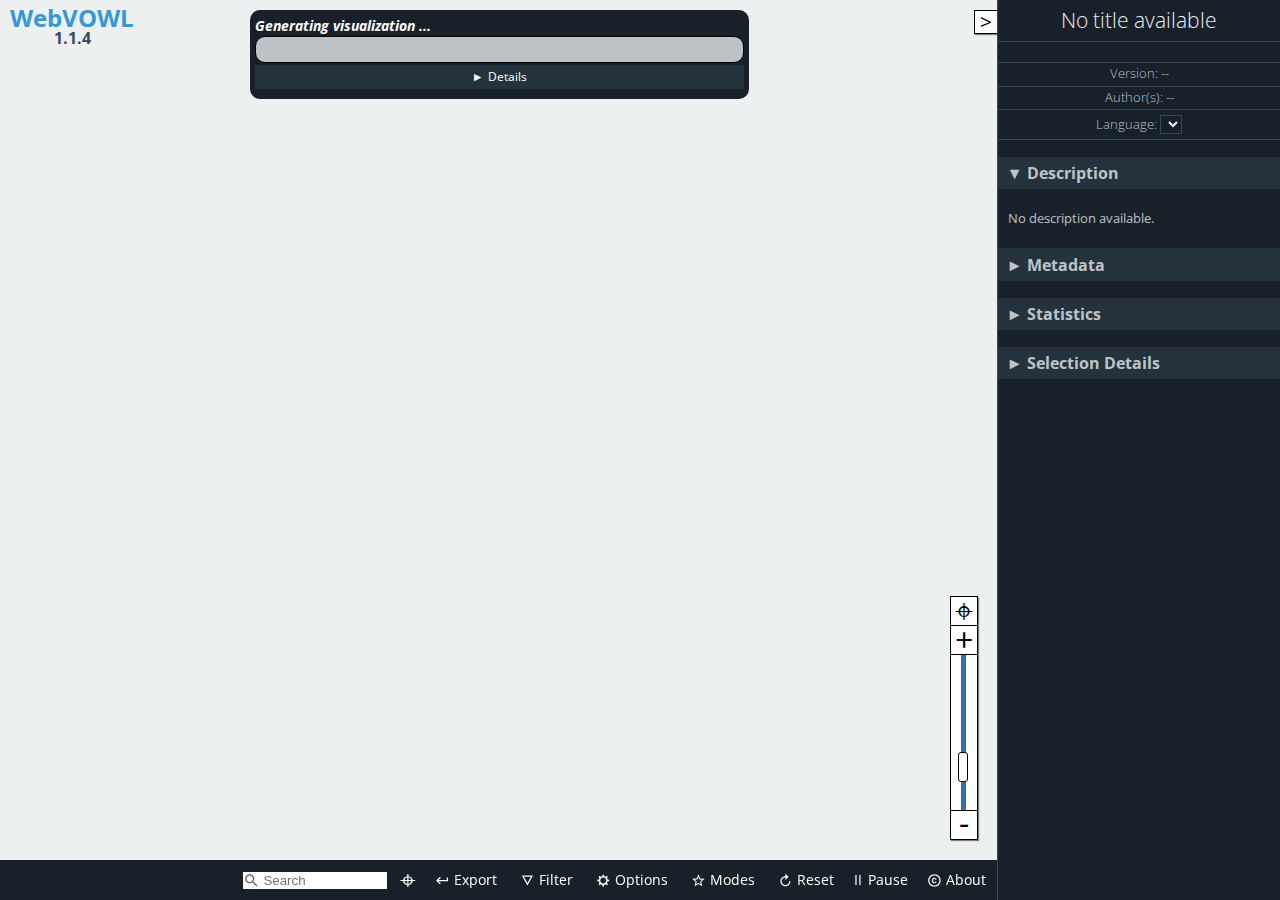
<file: IECAWidoco/webvowl/index.html>
<!DOCTYPE html>
<html lang="en-us">

<head>
    <meta charset="utf-8" />
    <meta name="author" content="Vincent Link, Steffen Lohmann, Eduard Marbach, Stefan Negru, Vitalis Wiens" />
    <meta name="keywords" content="webvowl, vowl, visual notation, web ontology language, owl, rdf, ontology visualization, ontologies, semantic web" />
    <meta name="description" content="WebVOWL - Web-based Visualization of Ontologies" />
    <meta name="robots" content="noindex,nofollow" />
    <meta name="viewport" content="width=device-width, initial-scale=1.0, maximum-scale=1.0, user-scalable=no, ">
    <meta name="apple-mobile-web-app-capable" content="yes">
    <link rel="stylesheet" type="text/css" href="css/webvowl.css" />
    <link rel="stylesheet" type="text/css" href="css/webvowl.app.css" />
    <link rel="icon" href="favicon.ico" type="image/x-icon" />
    <title>WebVOWL</title>
</head>

<body>
    <main>
        <section id="canvasArea">
            <div id="browserCheck" class="hidden">
                WebVOWL does not work properly in Internet Explorer and Microsoft Edge.
                Please use another browser, such as
                <a href="http://www.mozilla.org/firefox/">Mozilla Firefox</a>
                or
                <a href="https://www.google.com/chrome/">Google Chrome</a>,
                to run WebVOWL.
                <label id="killWarning">Hide warning</label>
            </div>

            <div id="logo" class="noselect">
                <h2>WebVOWL
                    <br> <span>1.1.4</span>
                </h2>
            </div>


            <div id="loading-info" class="hidden">
                <div id="loading-progress" style="border-radius: 10px;">
                    <div class="hidden">Loading ontology... </div>
                    <div id="layoutLoadingProgressBarContainer" style="padding-bottom: 0;	white-space: nowrap;	overflow: hidden;	text-overflow: ellipsis;">
                        <h4 id="currentLoadingStep" style="margin: 0;font-style: italic; padding-bottom:0 ;	white-space: nowrap;	overflow: hidden;	text-overflow: ellipsis;">Layout optimization</h4>
                        <div id="progressBarContext">
                            <div id="progressBarValue" class="busyProgressBar"></div>
                        </div>
                    </div>
                    <div id="loadingInfo_msgBox" style="padding-bottom: 0;padding-top:0">
                        <div id="show-loadingInfo-button" class="accordion-trigger noselect">Details </div>
                        <div id="loadingInfo-container">
                            <ul id="bulletPoint_container"></ul>
                        </div>
                    </div>
                    <div>
                        <span id="loadingIndicator_closeButton" class="">Close Warning</span>
                    </div>
                </div>
            </div>
            <div id="additionalInformationContainer">
                <div id="reloadCachedOntology" class="hidden" title="">

                    <svg viewBox="38 -12.5 18 18" class="reloadCachedOntologyIcon btn_shadowed" id="reloadSvgIcon">
                        <g>
                            <text id="svgStringText" dx="5px" dy="-1px" style="font-size:9px;">Reload ontology</text>
                            <path style="fill : #444; stroke-width:0;" d="m 42.277542,5.1367119 c -5.405,0 -10.444,1.577 -14.699,4.282 l -5.75,-5.75 0,16.1100001 16.11,0 -6.395,-6.395 c 3.18,-1.787 6.834,-2.82 10.734,-2.82 12.171,0 22.073,9.902 22.073,22.074 0,2.899 -0.577,5.664 -1.599,8.202 l 4.738,2.762 c 1.47,-3.363 2.288,-7.068 2.288,-10.964 0,-15.164 -12.337,-27.5010001 -27.5,-27.5010001 m 11.5,46.7460001 c -3.179,1.786 -6.826,2.827 -10.726,2.827 -12.171,0 -22.073,-9.902 -22.073,-22.073 0,-2.739 0.524,-5.35 1.439,-7.771 l -4.731,-2.851 c -1.375,3.271 -2.136,6.858 -2.136,10.622 0,15.164 12.336,27.5 27.5,27.5 5.406,0 10.434,-1.584 14.691,-4.289 l 5.758,5.759 0,-16.112 -16.111,0 6.389,6.388 z" transform="matrix(0.20,0,0,0.20,75,-10)">
                            </path>
                        </g>
                    </svg>
                    <span id="reloadCachedOntologyString" class="noselect" style="font-style: italic;font-size: 10px">Loaded cached ontology</span>
                </div>

                <div id="FPS_Statistics" class="hidden debugOption">FPS: 0<br>Nodes: 0<br>Links: 0</div>
                <span class="hidden debugOption" id="modeOfOperationString">mode of operation</span>
            </div>
            <div id="graph"></div>
            <div class="noselect">
                <span id="leftSideBarCollapseButton" class="btn_shadowed hidden"> > </span>
            </div>
            <div class="noselect"><span id="sidebarExpandButton" class="btn_shadowed"> > </span></div>

            <div id="containerForLeftSideBar">
                <div id="leftSideBar">
                    <div id="leftSideBarContent" class="hidden">
                        <h2 id="leftHeader">Default Element</h2>
                        <h3 class=" selectedDefaultElement accordion-trigger noselect accordion-trigger-active" id="defaultClass" title="owl:Class">Class: owl:Class
                        </h3>
                        <div id="classContainer" class="accordion-container ">
                        </div>
                        <h3 class="selectedDefaultElement accordion-trigger noselect accordion-trigger-active" title="owl:objectProperty" id="defaultProperty">Property: owl:objectProperty
                        </h3>
                        <div id="propertyContainer" class="accordion-container ">
                        </div>
                        <h3 class="selectedDefaultElement accordion-trigger noselect accordion-trigger-active" title="rdfs:Literal" id="defaultDatatype">Datatype: rdfs:Literal
                        </h3>
                        <div id="datatypeContainer" class="accordion-container ">
                        </div>
                    </div>
                </div>
            </div>
            <div id="menuContainer">
                <!--Ontology Menu-->
                <ul id="m_select" class="toolTipMenu noselect">
                    <li><a href="#foaf" id="foaf">Friend of a Friend (FOAF) vocabulary</a></li>
                    <li><a href="#goodrelations" id="goodrelations">GoodRelations Vocabulary for E-Commerce</a></li>
                    <li><a href="#muto" id="muto">Modular and Unified Tagging Ontology (MUTO)</a></li>
                    <li><a href="#ontovibe" id="ontovibe">Ontology Visualization Benchmark (OntoViBe)</a></li>
                    <li><a href="#personasonto" id="personasonto">Personas Ontology (PersonasOnto)</a></li>
                    <li><a href="#sioc" id="sioc">SIOC (Semantically-Interlinked Online Communities) Core Ontology</a></li>


                    <li class="option" id="converter-option">
                        <form class="converter-form" id="iri-converter-form">
                            <label for="iri-converter-input">Custom Ontology:</label>

                            <input type="text" id="iri-converter-input" placeholder="Enter ontology IRI">
                            <button type="submit" id="iri-converter-button" disabled>Visualize</button>
                        </form>
                        <div class="converter-form">
                            <input class="hidden" type="file" id="file-converter-input" autocomplete="off">
                            <label class="truncate" id="file-converter-label" for="file-converter-input">Select ontology file</label>
                            <button type="submit" id="file-converter-button" disabled>
                                Upload
                            </button>

                        </div>
                        <div id="emptyContainer">
                            <a href="#opts=editorMode=true;#new_ontology1" id="empty" style="pointer-events:none; padding-left:0">Create new ontology</a>
                        </div>
                        <div>
                            <!--<button class="debugOption" type="submit" id="direct-text-input">-->
                            <!--Direct input-->
                            <!--</button>-->
                        </div>
                    </li>

                </ul>
                <!--Export Menu-->
                <ul id="m_export" class="toolTipMenu noselect">
                    <li><a href="#" download id="exportJson">Export as JSON</a></li>
                    <li><a href="#" download id="exportSvg">Export as SVG</a></li>
                    <li><a href="#" download id="exportTex">Export as TeX <label style="font-size: 10px">(alpha)</label></a></li>
                    <li><a href="#" download id="exportTurtle">Export as TTL <label style="font-size: 10px">(alpha)</label></a></li>

                    <li class="option" id="emptyLiHover">
                        <div>
                            <form class="converter-form" id="url-copy-form">
                                <label for="exportedUrl">Export as URL:</label>
                                <input type="text" id="exportedUrl" placeholder="#">
                                <button id="copyBt" title="Copy to clipboard">Copy</button>
                            </form>
                        </div>
                    </li>
                </ul>
                <!--Filter Menu-->
                <ul id="m_filter" class="toolTipMenu noselect">
                    <li class="toggleOption" id="datatypeFilteringOption"></li>
                    <li class="toggleOption" id="objectPropertyFilteringOption"></li>
                    <li class="toggleOption" id="subclassFilteringOption"></li>
                    <li class="toggleOption" id="disjointFilteringOption"></li>
                    <li class="toggleOption" id="setOperatorFilteringOption"></li>
                    <li class="slideOption" id="nodeDegreeFilteringOption"></li>
                </ul>
                <!--Options Menu -->
                <ul id="m_config" class="toolTipMenu noselect">
                    <li class="toggleOption" id="zoomSliderOption"></li>

                    <li class="slideOption" id="classSliderOption"></li>
                    <li class="slideOption" id="datatypeSliderOption"></li>
                    <li class="toggleOption" id="dynamicLabelWidth"></li>
                    <li class="slideOption" id="maxLabelWidthSliderOption"></li>
                    <li class="toggleOption" id="nodeScalingOption"></li>
                    <li class="toggleOption" id="compactNotationOption"></li>
                    <li class="toggleOption" id="colorExternalsOption"></li>
                </ul>
                <!--Modes Menu -->
                <ul id="m_modes" class="toolTipMenu noselect">
                    <li class="toggleOption" id="editMode"></li>
                    <li class="toggleOption" id="pickAndPinOption"></li>
                </ul>

                <!--Debug Menu -->
                <ul id="m_debug" class="toolTipMenu noselect">
                    <li class=" toggleOption" id="useAccuracyHelper"></li>
                    <li class=" toggleOption" id="showDraggerObject"></li>
                    <li class=" toggleOption" id="showFPS_Statistics"></li>
                    <li class=" toggleOption" id="showModeOfOperation"></li>
                </ul>


                <!--About Menu-->
                <ul id="m_about" class="toolTipMenu">
                    <li><a href="license.txt" target="_blank">MIT License &copy; 2014-2019</a></li>
                    <li id="credits" class="option">WebVOWL Developers:<br />
                        Vincent Link, Steffen Lohmann, Eduard Marbach, Stefan Negru, Vitalis Wiens
                    </li>
                    <li id="credits" class="option">Widoco integration:<br /> Daniel Garijo, Jacobus Geluk
                    </li>

                    <li><a href="http://vowl.visualdataweb.org/webvowl.html#releases" target="_blank">Version: 1.1.4<br />(release history)</a></li>

                    <li><a href="http://purl.org/vowl/" target="_blank">VOWL Specification &raquo;</a></li>
                </ul>
                <ul id="m_search" class="toolTipMenu"></ul>
            </div>
            <div class="noselect" id="swipeBarContainer">
                <ul id="menuElementContainer">
                    <li id="c_search" class="inner-addon left-addon">
                        <i class="searchIcon">
                            <svg viewBox="0 0 24 24" height="100%" width="100%" style="pointer-events: none; display: block;">
                                <g>
                                    <path id="magnifyingGlass" style="fill : #666; stroke-width:0;" d="M15.5 14h-.79l-.28-.27C15.41 12.59 16 11.11 16 9.5 16 5.91 13.09 3 9.5 3S3 5.91 3 9.5 5.91 16 9.5 16c1.61 0 3.09-.59 4.23-1.57l.27.28v.79l5 4.99L20.49 19l-4.99-5zm-6 0C7.01 14 5 11.99 5 9.5S7.01 5 9.5 5 14 7.01 14 9.5 11.99 14 9.5 14z">
                                    </path>
                                </g>
                            </svg>
                        </i>
                        <input class="searchInputText" type="text" id="search-input-text" placeholder="Search">
                    </li>
                    <li id="c_locate">
                        <a style="padding: 0 8px 5px 8px;" draggable="false" title="Nothing to locate, enter search term." href="#" id="locateSearchResult">&#8982;
                        </a>
                    </li>
                    <!--
                    <li id="c_select">
                        <a draggable="false" href="#">
                            <i>
                                <svg viewBox="0 0 24 24" class="menuElementSvgElement">
                                    <g>
                                        <path style="fill : #fff; stroke-width:0;" d="M3 15h18v-2H3v2zm0 4h18v-2H3v2zm0-8h18V9H3v2zm0-6v2h18V5H3z" transform="matrix(0.75,0,0,0.75,3.5,2.5)">
                                        </path>
                                    </g>
                                </svg>
                            </i> Ontology</a>
                    </li>-->
                    <li id="c_export"><a draggable="false" href="#">
                            <i>
                                <svg viewBox="0 0 24 24" class="menuElementSvgElement">
                                    <g>
                                        <path style="fill : #fff; stroke-width:0;" d="M19 7v4H5.83l3.58-3.59L8 6l-6 6 6 6 1.41-1.41L5.83 13H21V7z" transform="matrix(0.75,0,0,0.75,3.5,2.5)">
                                        </path>
                                    </g>
                                </svg>
                            </i> Export</a></li>
                    <li id="c_filter"><a draggable="false" href="#">
                            <i>
                                <svg viewBox="0 0 24 24" class="menuElementSvgElement">
                                    <g>
                                        <path style="fill : #fff; stroke-width:0;" d="M3 4l9 16 9-16H3zm3.38 2h11.25L12 16 6.38 6z" transform="matrix(0.75,0,0,0.75,3.5,2.5)">
                                        </path>
                                    </g>
                                </svg>
                            </i>Filter</a></li>
                    <li id="c_config"><a draggable="false" href="#">
                            <i><svg viewBox="0 0 24 24" class="menuElementSvgElement">
                                    <g>
                                        <path style="fill : #fff; stroke-width:0;" d="m 21.163138,13.127428 0,-2.356764 -2.546629,-0.424622 C 18.439272,9.5807939 18.137791,8.8661419 17.733863,8.218291 L 19.2356,6.116978 17.569296,4.450673 15.466841,5.951269 C 14.818953,5.548483 14.104338,5.24586 13.33909,5.067482 l -0.424622,-2.545488 -2.356764,0 -0.424622,2.545488 C 9.3689769,5.24586 8.6531829,5.548519 8.0053319,5.951269 l -2.102455,-1.500596 -1.666304,1.666305 1.501737,2.101313 c -0.403928,0.6467469 -0.705409,1.3625029 -0.882646,2.127751 l -2.546629,0.424622 0,2.356764 2.546629,0.424622 c 0.177237,0.765248 0.478718,1.4799 0.882646,2.127751 l -1.501737,2.102455 1.666304,1.666304 2.103596,-1.501737 c 0.646747,0.403928 1.362504,0.705409 2.1266091,0.882646 l 0.424622,2.546629 2.356764,0 0.424622,-2.546629 c 0.764106,-0.177237 1.4799,-0.478718 2.127751,-0.882646 l 2.102455,1.501737 1.666304,-1.666304 -1.501737,-2.102455 c 0.403928,-0.647888 0.705409,-1.363645 0.882646,-2.127751 l 2.546629,-0.424622 z m -9.427053,3.535144 c -2.6030431,0 -4.7135241,-2.110517 -4.7135241,-4.713527 0,-2.6030071 2.110518,-4.713525 4.7135241,-4.713525 2.60301,0 4.713527,2.1105179 4.713527,4.713525 0,2.60301 -2.110481,4.713527 -4.713527,4.713527 z" transform="matrix(0.75,0,0,0.75,3.5,2.5)">
                                        </path>
                                    </g>
                                </svg></i>Options</a>
                    </li>
                    <li id="c_modes"><a draggable="false" href="#">
                            <i>
                                <svg viewBox="0 0 24 24" class="menuElementSvgElement">
                                    <g>
                                        <path style="fill : #fff; stroke-width:0;" d="M22 9.24l-7.19-.62L12 2 9.19 8.63 2 9.24l5.46 4.73L5.82 21 12 17.27 18.18 21l-1.63-7.03L22 9.24zM12 15.4l-3.76 2.27 1-4.28-3.32-2.88 4.38-.38L12 6.1l1.71 4.04 4.38.38-3.32 2.88 1 4.28L12 15.4z" transform="matrix(0.75,0,0,0.75,3.5,2.5)">
                                        </path>
                                    </g>
                                </svg>
                            </i>Modes</a></li>
                    <li id="c_reset"><a draggable="false" id="reset-button" href="#" type="reset">
                            <i>
                                <svg viewBox="0 0 24 24" class="menuElementSvgElement">
                                    <g>
                                        <path style="fill : #fff; stroke-width:0;" d="m 12,5 0,-4 5,5 -5,5 0,-4 c -3.31,0 -6,2.69 -6,6 0,3.31 2.69,6 6,6 3.31,0 6,-2.69 6,-6 l 2,0 c 0,4.42 -3.58,8 -8,8 C 7.58,21 4,17.42 4,13 4,8.58 7.58,5 12,5 Z" transform="matrix(0.75,0,0,0.75,3.5,2.5)">
                                        </path>
                                    </g>
                                </svg>
                            </i>Reset</a></li>
                    <li id="c_pause"><a draggable="false" id="pause-button" href="#" style="padding: 9px 8px 12px 8px;">Pause</a></li>
                    <li id="c_debug" class="debugOption"><a id="debugMenuHref" draggable="false" href="#">
                            <i> <svg viewBox="0 0 24 24" class="menuElementSvgElement">
                                    <g>
                                        <path style="fill : #fff; stroke-width:0;" d="M 20,8 17.19,8 C 16.74,7.22 16.12,6.55 15.37,6.04 L 17,4.41 15.59,3 13.42,5.17 C 12.96,5.06 12.49,5 12,5 11.51,5 11.04,5.06 10.59,5.17 L 8.41,3 7,4.41 8.62,6.04 C 7.88,6.55 7.26,7.22 6.81,8 L 4,8 4,10 6.09,10 C 6.04,10.33 6,10.66 6,11 l 0,1 -2,0 0,2 2,0 0,1 c 0,0.34 0.04,0.67 0.09,1 L 4,16 l 0,2 2.81,0 c 1.04,1.79 2.97,3 5.19,3 2.22,0 4.15,-1.21 5.19,-3 l 2.81,0 0,-2 -2.09,0 C 17.96,15.67 18,15.34 18,15 l 0,-1 2,0 0,-2 -2,0 0,-1 c 0,-0.34 -0.04,-0.67 -0.09,-1 L 20,10 Z m -4,4 0,3 c 0,0.22 -0.03,0.47 -0.07,0.7 L 15.83,16.35 15.46,17 C 14.74,18.24 13.42,19 12,19 10.58,19 9.26,18.23 8.54,17 L 8.17,16.36 8.07,15.71 C 8.03,15.47 8,15.22 8,15 L 8,11 C 8,10.78 8.03,10.53 8.07,10.3 L 8.17,9.65 8.54,9 C 8.84,8.48 9.26,8.03 9.75,7.69 L 10.32,7.3 11.06,7.12 C 11.37,7.04 11.69,7 12,7 c 0.32,0 0.63,0.04 0.95,0.12 l 0.68,0.16 0.61,0.42 c 0.5,0.34 0.91,0.78 1.21,1.31 l 0.38,0.65 0.1,0.65 C 15.97,10.53 16,10.78 16,11 Z" transform="matrix(0.75,0,0,0.75,3.5,2.5)">
                                        </path>
                                    </g>
                                </svg>
                            </i>
                            Debug</a></li>
                    <li id="c_about"><a draggable="false" href="#">
                            <i> <svg viewBox="0 0 24 24" class="menuElementSvgElement">
                                    <g>
                                        <path style="fill : #fff; stroke-width:0;" d="m 10.08,10.86 c 0.05,-0.33 0.16,-0.62 0.3,-0.87 0.14,-0.25 0.34,-0.46 0.59,-0.62 0.24,-0.15 0.54,-0.22 0.91,-0.23 0.23,0.01 0.44,0.05 0.63,0.13 0.2,0.09 0.38,0.21 0.52,0.36 0.14,0.15 0.25,0.33 0.34,0.53 0.09,0.2 0.13,0.42 0.14,0.64 l 1.79,0 C 15.28,10.33 15.19,9.9 15.02,9.51 14.85,9.12 14.62,8.78 14.32,8.5 14.02,8.22 13.66,8 13.24,7.84 12.82,7.68 12.36,7.61 11.85,7.61 11.2,7.61 10.63,7.72 10.15,7.95 9.67,8.18 9.27,8.48 8.95,8.87 8.63,9.26 8.39,9.71 8.24,10.23 8.09,10.75 8,11.29 8,11.87 l 0,0.27 c 0,0.58 0.08,1.12 0.23,1.64 0.15,0.52 0.39,0.97 0.71,1.35 0.32,0.38 0.72,0.69 1.2,0.91 0.48,0.22 1.05,0.34 1.7,0.34 0.47,0 0.91,-0.08 1.32,-0.23 0.41,-0.15 0.77,-0.36 1.08,-0.63 0.31,-0.27 0.56,-0.58 0.74,-0.94 0.18,-0.36 0.29,-0.74 0.3,-1.15 l -1.79,0 c -0.01,0.21 -0.06,0.4 -0.15,0.58 -0.09,0.18 -0.21,0.33 -0.36,0.46 -0.15,0.13 -0.32,0.23 -0.52,0.3 -0.19,0.07 -0.39,0.09 -0.6,0.1 C 11.5,14.86 11.2,14.79 10.97,14.64 10.72,14.48 10.52,14.27 10.38,14.02 10.24,13.77 10.13,13.47 10.08,13.14 10.03,12.81 10,12.47 10,12.14 l 0,-0.27 c 0,-0.35 0.03,-0.68 0.08,-1.01 z M 12,2 C 6.48,2 2,6.48 2,12 2,17.52 6.48,22 12,22 17.52,22 22,17.52 22,12 22,6.48 17.52,2 12,2 Z m 0,18 C 7.59,20 4,16.41 4,12 4,7.59 7.59,4 12,4 c 4.41,0 8,3.59 8,8 0,4.41 -3.59,8 -8,8 z" transform="matrix(0.75,0,0,0.75,3.5,2.5)">
                                        </path>
                                    </g>
                                </svg>
                            </i>
                            About</a></li>
                </ul>
            </div>
            <div class="noselect" id="scrollRightButton"> </div>
            <div class="noselect" id="scrollLeftButton"> </div>
            <div id="zoomSlider" class="btn_shadowed">
                <p class="noselect" id="centerGraphButton">&#8982;</p>
                <p class="noselect" id="zoomInButton">+</p>
                <p class="noselect" id="zoomSliderParagraph"> </p>
                <p class="noselect" id="zoomOutButton">-</p>
            </div>
        </section>
        <aside id="detailsArea" style="background-color: #18202A;">
            <section id="generalDetailsEdit" class="hidden">
                <h1 id="editHeader" style="font-size: 1.1em;">Editing Options</h1>
                <h3 class="accordion-trigger noselect accordion-trigger-active">Ontology</h3>
                <div>
                    <!--begin of ontology metaData -->
                    <div class="textLineEditWithLabel">
                        <form class="converter-form-Editor " id="titleEditForm">
                            <label class="EditLabelForInput" id="titleEditor-label" for="titleEditor" title="Ontology title as dc:title">Title:</label>
                            <input class="modifiedInputStyle" type="text" id="titleEditor" autocomplete="off" value="">
                        </form>
                    </div>
                    <div class="textLineEditWithLabel">
                        <form class="converter-form-Editor " id="iriEditForm">
                            <label class="EditLabelForInput" id="iriEditor-label" for="iriEditor">IRI:</label>
                            <input type="text" id="iriEditor" autocomplete="off" value="">
                        </form>
                    </div>
                    <div class="textLineEditWithLabel">
                        <form class="converter-form-Editor " id="versionEditForm">
                            <label class="EditLabelForInput" id="versionEditor-label" for="versionEditor" title="Ontology version number as owl:versionInfo">Version:</label>
                            <input type="text" id="versionEditor" value="" autocomplete="off">
                        </form>
                    </div>
                    <div class="textLineEditWithLabel">
                        <form class="converter-form-Editor " id="authorsEditForm">
                            <label class="EditLabelForInput" id="authorsEditor-label" for="authorsEditor" title="Ontology authors as dc:creator">Authors:</label>
                            <input type="text" id="authorsEditor" value="" autocomplete="off">
                        </form>
                    </div>
                    <h4 class="subAccordion accordion-trigger noselect">Prefix</h4>
                    <div class="subAccordionDescription" id="containerForPrefixURL">
                        <div id="prefixURL_Description">
                            <span class="boxed ">Prefix</span>
                            <span class="boxed">IRI</span>
                        </div>
                        <div id="prefixURL_Container"></div>
                        <div align="center" id="containerForAddPrefixButton">
                            <button id="addPrefixButton">Add Prefix</button>
                        </div>
                    </div>
                </div>
                <!--end of ontology metaData -->

                <h3 class="accordion-trigger noselect">Description</h3>
                <div>
                    <textarea rows="4" cols="25" title="Ontology description as dc:description" class="descriptionTextClass" id="descriptionEditor"></textarea>
                </div>
                <h3 class="accordion-trigger noselect accordion-trigger-active">Selected Element</h3>
                <div>
                    <div id="selectedElementProperties" class="hidden">
                        <div class="textLineEditWithLabel">
                            <form class="converter-form-Editor " id="element_iriEditForm">
                                <label class="EditLabelForInput" id="element_iriEditor-label" for="element_iriEditor">IRI:</label>
                                <input type="text" id="element_iriEditor" autocomplete="off" value="">
                            </form>
                        </div>
                        <div class="textLineEditWithLabel">
                            <form class="converter-form-Editor " id="element_labelEditForm">
                                <label class="EditLabelForInput" id="element_labelEditor-label" for="element_labelEditor">Label:</label>
                                <input type="text" id="element_labelEditor" autocomplete="off" value="">
                            </form>
                        </div>
                        <div class="textLineEditWithLabel">
                            <form class="converter-form-Editor" id="typeEditForm">
                                <label class="EditLabelForInput" id="typeEditor-label" for="typeEditor">Type:</label>
                                <select id="typeEditor" class="dropdownMenuClass"></select>
                            </form>
                            <form class="converter-form-Editor" id="typeEditForm_datatype">
                                <label class="EditLabelForInput" id="typeEditor_datatype-label" for="typeEditor_datatype">Datatype:</label>
                                <select id="typeEditor_datatype" class="dropdownMenuClass"></select>
                            </form>
                        </div>
                        <div class="textLineEditWithLabel" id="property_characteristics_Container"> Characteristics:
                            <div id="property_characteristics_Selection" style="padding-top:2px;"> </div>
                        </div>

                    </div>
                    <div id="selectedElementPropertiesEmptyHint">
                        Select an element in the visualization.
                    </div>
                </div>

            </section>
            <section id="generalDetails" class="hidden">
                <h1 id="title"></h1>
                <span><a id="about" href=""></a></span>
                <h5>Version: <span id="version"></span></h5>
                <h5>Author(s): <span id="authors"></span></h5>
                <h5>
                    <label>Language: <select id="language" name="language" size="1"></select></label>
                </h5>
                <h3 class="accordion-trigger noselect accordion-trigger-active">Description</h3>
                <div class="accordion-container scrollable">
                    <p id="description"></p>
                </div>
                <h3 class="accordion-trigger noselect">Metadata</h3>
                <div id="ontology-metadata" class="accordion-container"></div>
                <h3 class="accordion-trigger noselect">Statistics</h3>
                <div class="accordion-container">
                    <p class="statisticDetails">Classes: <span id="classCount"></span></p>
                    <p class="statisticDetails">Object prop.: <span id="objectPropertyCount"></span></p>
                    <p class="statisticDetails">Datatype prop.: <span id="datatypePropertyCount"></span></p>
                    <div class="small-whitespace-separator"></div>
                    <p class="statisticDetails">Individuals: <span id="individualCount"></span></p>
                    <div class="small-whitespace-separator"></div>
                    <p class="statisticDetails">Nodes: <span id="nodeCount"></span></p>
                    <p class="statisticDetails">Edges: <span id="edgeCount"></span></p>
                </div>
                <h3 class="accordion-trigger noselect" id="selection-details-trigger">Selection Details</h3>
                <div class="accordion-container" id="selection-details">
                    <div id="classSelectionInformation" class="hidden">
                        <p class="propDetails">Name: <span id="name"></span></p>
                        <p class="propDetails">Type: <span id="typeNode"></span></p>
                        <p class="propDetails">Equiv.: <span id="classEquivUri"></span></p>
                        <p class="propDetails">Disjoint: <span id="disjointNodes"></span></p>
                        <p class="propDetails">Charac.: <span id="classAttributes"></span></p>
                        <p class="propDetails">Individuals: <span id="individuals"></span></p>
                        <p class="propDetails">Description: <span id="nodeDescription"></span></p>
                        <p class="propDetails">Comment: <span id="nodeComment"></span></p>
                    </div>
                    <div id="propertySelectionInformation" class="hidden">
                        <p class="propDetails">Name: <span id="propname"></span></p>
                        <p class="propDetails">Type: <span id="typeProp"></span></p>
                        <p id="inverse" class="propDetails">Inverse: <span></span></p>
                        <p class="propDetails">Domain: <span id="domain"></span></p>
                        <p class="propDetails">Range: <span id="range"></span></p>
                        <p class="propDetails">Subprop.: <span id="subproperties"></span></p>
                        <p class="propDetails">Superprop.: <span id="superproperties"></span></p>
                        <p class="propDetails">Equiv.: <span id="propEquivUri"></span></p>
                        <p id="infoCardinality" class="propDetails">Cardinality: <span></span></p>
                        <p id="minCardinality" class="propDetails">Min. cardinality: <span></span></p>
                        <p id="maxCardinality" class="propDetails">Max. cardinality: <span></span></p>
                        <p class="propDetails">Charac.: <span id="propAttributes"></span></p>
                        <p class="propDetails">Description: <span id="propDescription"></span></p>
                        <p class="propDetails">Comment: <span id="propComment"></span></p>
                    </div>
                    <div id="noSelectionInformation">
                        <p><span>Select an element in the visualization.</span></p>
                    </div>
                </div>
            </section>
        </aside>
        <div id="blockGraphInteractions" class="hidden"></div>
        <div id="WarningErrorMessagesContainer" class="">
            <div id="WarningErrorMessages" class="">
            </div>
        </div>
        <div id="DirectInputContent" class="hidden">
            <div id="direct-text-input-container">
                <textarea rows="4" cols="25" title="Direct Text input as JSON(experimental)" class="directTextInputStyle" id="directInputTextArea"></textarea>
                <div id="di_controls">
                    <ul>
                        <li> <button id="directUploadBtn">Upload</button></li>
                        <li> <button id="close_directUploadBtn">Close</button></li>
                        <li id="Error_onLoad" class="hidden">Some text if ERROR</li>
                    </ul>
                </div>
            </div>


        </div>


    </main>
    <script src="js/d3.min.js"></script>
    <script src="js/webvowl.js"></script>
    <script src="js/webvowl.app.js"></script>
    <script>
        window.onload = webvowl.app().initialize;
    </script>
</body>

</html>
</file>
<file: IECAWidoco/webvowl/css/webvowl.css>
.text{font-family:Helvetica,Arial,sans-serif;font-size:12px}.subtext{font-size:9px}.text.instance-count{fill:#666}.external+text .instance-count{fill:#aaa}.cardinality{font-size:10px}.embedded,.text{pointer-events:none}.allvaluesfromproperty,.class,.disjoint,.disjointwith,.equivalentproperty,.functionalproperty,.inversefunctionalproperty,.object,.objectproperty,.somevaluesfromproperty,.symmetricproperty,.transitiveproperty{fill:#acf}.datatypeproperty,.label .datatype{fill:#9c6}.rdf,.rdfproperty{fill:#c9c}.literal,.node .datatype{fill:#fc3}.deprecated,.deprecatedproperty{fill:#ccc}.nofill,path{fill:none}marker path{fill:#000}.class,.fineline,line,path{stroke:#000}.external+text,.subclass,.subclassproperty,.white{fill:#fff}.cardinality.focused,.cardinality.hovered,.class.hovered,.filled.focused,.filled.hovered,.hoveredForEditing,.property.hovered,.values-from.filled.hovered{fill:red!important;cursor:pointer}.feature{fill:red;cursor:pointer}@-webkit-keyframes pulseAnimation{0%{-webkit-transform:scale(1.5);stroke-width:3.33}50%{stroke-width:4}to{-webkit-transform:scale(1);stroke-width:5}}@-moz-keyframes pulseAnimation{0%{-webkit-transform:scale(1.5);stroke-width:3.33}50%{stroke-width:4}to{-webkit-transform:scale(1);stroke-width:5}}@-o-keyframes pulseAnimation{0%{-webkit-transform:scale(1.5);stroke-width:3.33}50%{stroke-width:4}to{-webkit-transform:scale(1);stroke-width:5}}@keyframes pulseAnimation{0%{-webkit-transform:scale(1.5);stroke-width:3.33}50%{stroke-width:4}to{-webkit-transform:scale(1);stroke-width:5}}.searchResultA{-webkit-animation-name:pulseAnimation;-moz-animation-name:pulseAnimation;-o-animation-name:pulseAnimation;animation-name:pulseAnimation;-webkit-animation-duration:.8s;-moz-animation-duration:.8s;-o-animation-duration:.8s;animation-duration:.8s;-webkit-transform:translateZ(0);-o-transform:translateZ(0);-webkit-animation-iteration-count:3;-moz-animation-iteration-count:3;-o-animation-iteration-count:3;animation-iteration-count:3;-webkit-animation-timing-function:linear;-moz-animation-timing-function:linear;-o-animation-timing-function:linear;animation-timing-function:linear}.searchResultA,.searchResultB{fill:none;stroke-width:5;stroke:red}.hovered-MathSymbol{fill:none}.focused,.hovered-MathSymbol,path.hovered{stroke:red!important}.feature:hover,.feature_hover,.indirect-highlighting{fill:#f90;cursor:pointer}.values-from{stroke:#69c}.symbol,.values-from.filled{fill:#69c}.class,line,path{stroke-width:2}.fineline{stroke-width:1}.anonymous,.dashed{stroke-dasharray:8}.dotted{stroke-dasharray:3}circle.focused,rect.focused{stroke-width:4px}.nostroke{stroke:none}.addDataPropertyElement{fill:#9c6!important;cursor:pointer;stroke-width:2;stroke:#000}.addDataPropertyElement:hover{fill:#f90!important;cursor:pointer;stroke-width:2;stroke:#000}.superHiddenElement{fill:rgba(255,153,0,.4);cursor:pointer;stroke-width:0;stroke:#000}.superOpacityElement{opacity:0}.deleteParentElement:hover{fill:#f90;cursor:pointer;stroke-width:2;stroke:#000}.deleteParentElement{fill:red;cursor:pointer;stroke-width:2;stroke:#000}.classDraggerNodeHovered,.classNodeDragPath{stroke:#000;stroke-width:2px}.classDraggerNodeHovered{fill:#f90;cursor:pointer}.classDraggerNode{fill:#acf;stroke:#000;stroke-width:2px}marker path{stroke-dasharray:100}
</file>
<file: IECAWidoco/webvowl/css/webvowl.app.css>
@import url(http://fonts.googleapis.com/css?family=Open+Sans);html{-ms-content-zooming:none}#loading-progress{width:50%;margin:10px 0}#layoutLoadingProgressBarContainer{height:50px;text-align:left;line-height:1.5}#FPS_Statistics{padding-left:60px;padding-top:60px}#additionalInformationContainer{position:absolute;top:10px;right:50px}#modeOfOperationString{padding-left:34px}#close_directUploadBtn,#direct-text-input,#directUploadBtn{border:1px solid #34495e;width:100%;margin-top:5px;cursor:pointer}#di_controls>ul{list-style:none;margin:0;padding:5px 0 0 5px}#progressBarContext{border-radius:10px;background-color:#bdc3c7;height:25px;border:1px solid #000;margin:auto}#progressBarValue{border-radius:9px;width:0;background-color:#2980b9;height:25px;line-height:1.5;text-align:center}.dbEntry{background-color:#fff;color:#2980b9;padding:10px;font-size:14px;border:none;cursor:pointer}.dbEntrySelected{color:#2980b9;padding:10px;font-size:14px;border:none;cursor:pointer}.dbEntry:focus,.dbEntry:hover,.dbEntrySelected{background-color:#bdc3c7}.searchMenuEntry{background-color:#fff;bottom:0;font-size:14px;min-width:50px;margin:0;padding:0;z-index:99;border-radius:4px 4px 0 0;border:1px solid rgba(0,0,0,.15);-webkit-box-shadow:0 6px 12px rgba(0,0,0,.175);box-shadow:0 6px 12px rgba(0,0,0,.175);box-sizing:border-box;border-bottom:none;display:none;position:absolute;list-style:none}.searchInputText{background-color:#fff;color:#000;border:#000;text-decoration:none;max-width:150px;overflow:hidden;text-overflow:ellipsis;margin:0}iframe,img{border:none}.hidden{display:none!important}.clear{clear:both}a{color:#69c;text-decoration:none}a:hover{color:#3498db}#optionsArea a{color:#2980b9}#optionsArea a.highlighted{background-color:#d90}.toolTipMenu li.highlighted{background-color:#feb}#browserCheck{background-color:red;padding:5px 0;position:absolute;text-align:center;width:100%}#browserCheck a{color:#fff}#browserCheck a:hover{text-decoration:underline}@-webkit-keyframes sbExpandAnimation{0%{width:78%}to{width:100%}}@-moz-keyframes sbExpandAnimation{0%{width:78%}to{width:100%}}@-o-keyframes sbExpandAnimation{0%{width:78%}to{width:100%}}@keyframes sbExpandAnimation{0%{width:78%}to{width:100%}}@-webkit-keyframes sbCollapseAnimation{0%{width:100%}to{width:78%}}@-moz-keyframes sbCollapseAnimation{0%{width:100%}to{width:78%}}@-o-keyframes sbCollapseAnimation{0%{width:100%}to{width:78%}}@keyframes sbCollapseAnimation{0%{width:100%}to{width:78%}}@-webkit-keyframes l_sbExpandAnimation{0%{width:0}to{width:200px}}@-moz-keyframes l_sbExpandAnimation{0%{width:0}to{width:200px}}@-o-keyframes l_sbExpandAnimation{0%{width:0}to{width:200px}}@keyframes l_sbExpandAnimation{0%{width:0}to{width:200px}}@-webkit-keyframes l_sbCollapseAnimation{0%{width:200px}to{width:0}}@-moz-keyframes l_sbCollapseAnimation{0%{width:200px}to{width:0}}@-o-keyframes l_sbCollapseAnimation{0%{width:200px}to{width:0}}@keyframes l_sbCollapseAnimation{0%{width:200px}to{width:0}}@-webkit-keyframes warn_ExpandAnimation{0%{top:-500px}to{top:0}}@-moz-keyframes warn_ExpandAnimation{0%{top:-500px}to{top:0}}@-o-keyframes warn_ExpandAnimation{0%{top:-500px}to{top:0}}@keyframes warn_ExpandAnimation{0%{top:-500px}to{top:0}}@-webkit-keyframes warn_CollapseAnimation{0%{top:0}to{top:-400px}}@-moz-keyframes warn_CollapseAnimation{0%{top:0}to{top:-400px}}@-o-keyframes warn_CollapseAnimation{0%{top:0}to{top:-400px}}@keyframes warn_CollapseAnimation{0%{top:0}to{top:-400px}}@keyframes msg_CollapseAnimation{0%{top:0}to{top:-400px}}@-webkit-keyframes warn_ExpandLeftBarAnimation{0%{left:0}to{left:100px}}@-moz-keyframes warn_ExpandLeftBarAnimation{0%{left:0}to{left:100px}}@-o-keyframes warn_ExpandLeftBarAnimation{0%{left:0}to{left:100px}}@keyframes warn_ExpandLeftBarAnimation{0%{left:0}to{left:100px}}@-webkit-keyframes warn_CollapseLeftBarAnimation{0%{left:100px}to{left:0}}@-moz-keyframes warn_CollapseLeftBarAnimation{0%{left:100px}to{left:0}}@-o-keyframes warn_CollapseLeftBarAnimation{0%{left:100px}to{left:0}}@keyframes warn_CollapseLeftBarAnimation{0%{left:100px}to{left:0}}@-webkit-keyframes warn_ExpandRightBarAnimation{0%{width:100%}to{width:78%}}@-moz-keyframes warn_ExpandRightBarAnimation{0%{width:100%}to{width:78%}}@-o-keyframes warn_ExpandRightBarAnimation{0%{width:100%}to{width:78%}}@keyframes warn_ExpandRightBarAnimation{0%{width:100%}to{width:78%}}@-webkit-keyframes warn_CollapseRightBarAnimation{0%{width:78%}to{width:100%}}@-moz-keyframes warn_CollapseRightBarAnimation{0%{width:78%}to{width:100%}}@-o-keyframes warn_CollapseRightBarAnimation{0%{width:78%}to{width:100%}}@keyframes warn_CollapseRightBarAnimation{0%{width:78%}to{width:100%}}body{background:#18202a;font-size:14px;font-family:Open Sans,Helvetica,Arial,sans-serif;line-height:1;overflow:hidden;position:fixed}body,main{height:100%;margin:0;padding:0;width:100%}#canvasArea,main{position:relative}#canvasArea{margin:0;padding:0;width:78%}#canvasArea #graph{margin:0 0 2px;background-color:#ecf0f1;width:100%}#canvasArea #graph,#canvasArea svg{box-sizing:border-box;overflow:hidden;padding:0}#canvasArea svg{margin:0}#logo{position:fixed;pointer-events:none}#logo h2{color:#3498db;margin:0;line-height:.7;text-align:center;font-size:24px}#logo h2 span{color:#34495e;font-size:16px}@media screen and (max-device-height:800px){#logo h2{font-size:calc(8px + 1vmin)}#logo h2 span{font-size:calc(3px + 1vmin)}}@media screen and (max-height:800px){#logo h2{font-size:calc(8px + 1vmin)}#logo h2 span{font-size:calc(3px + 1vmin)}}@media screen and (max-device-width:1200px){#logo h2{font-size:calc(8px + 1vmin)}#logo h2 span{font-size:calc(3px + 1vmin)}}@media screen and (max-width:1200px){#logo h2{font-size:calc(8px + 1vmin)}#logo h2 span{font-size:calc(3px + 1vmin)}}.checkboxContainer input,.checkboxContainer label{vertical-align:middle}.selected-ontology{background-color:#eee}#credits{border-top:1px solid #bdc3c7;font-size:.9em}.slideOption{position:relative;padding:8px 5px;outline:none}.slideOption .value{float:right;outline:none}.slideOption input[type=range]{box-sizing:border-box;margin:0;outline:none;-webkit-appearance:none;-moz-appearance:none;border-radius:3px;height:12px;width:100%;box-shadow:none;left:0;position:relative;transition:all .5s ease;background-color:#eee}.slideOption input[type=range]::-webkit-slider-runnable-track{-webkit-appearance:none;background-color:#3071a9;height:3px}.slideOption input[type=range]::-moz-range-track{-webkit-appearance:none;background-color:#3071a9;height:3px}.slideOption input[type=range]:hover{outline:none}.slideOption input[type=range]::-webkit-slider-thumb{-webkit-appearance:none;background-color:#fff;border-radius:3px;border:1px solid #000;transition:all .5s ease;height:10px;width:30px;outline:none;margin-top:-3px}.slideOption input[type=range]::-moz-range-thumb{-webkit-appearance:none;background-color:#fff;border-radius:3px;border:1px solid #000;transition:all .5s ease;height:10px;width:30px;outline:none}.slideOption input[type=range]::-moz-range-thumb:hover{background-color:#d90;outline:none}.slideOption input[type=range]::-webkit-slider-thumb:hover{background-color:#d90;outline:none}.slideOption input[type=range]:active,.slideOption input[type=range]:focus{outline:none}.slideOption input[type=range]::-moz-range-thumb:active,.slideOption input[type=range]::-moz-range-thumb:focus{outline:none}.slideOption input[type=range]::-webkit-slider-thumb:active,.slideOption input[type=range]::-webkit-slider-thumb:focus{outline:none}.slideOption input[type=range]:disabled{box-sizing:border-box;margin:0;-webkit-appearance:none;-moz-appearance:none;border-radius:3px;height:12px;width:100%;box-shadow:none;left:0;position:relative;transition:all .5s ease;background-color:#787878}.slideOption input[type=range]:disabled::-webkit-slider-runnable-track{-webkit-appearance:none;background-color:#373737;height:3px}.slideOption input[type=range]:disabled::-moz-range-track{-webkit-appearance:none;background-color:#373737;height:3px}.slideOption input[type=range]:disabled{outline:none}.slideOption input[type=range]:disabled::-webkit-slider-thumb{-webkit-appearance:none;background-color:#363636;border-radius:3px;border:1px solid #aaa;transition:all .5s ease;height:10px;width:30px;margin-top:-3px}.slideOption input[type=range]:disabled::-moz-range-thumb{-webkit-appearance:none;border-radius:3px;border:1px solid #000;transition:all .5s ease;height:10px;width:30px;background-color:#aaa;outline:none}.slideOption input[type=range]:disabled::-webkit-slider-thumb{background-color:#aaa;outline:none}.slideOption input[type=range]:disabled:hover::-moz-range-thumb{background-color:#404040;outline:none}.slideOption input[type=range]:disabled:hover::-webkit-slider-thumb{background-color:#404040;outline:none}#detailsArea{top:0;right:0;bottom:0;color:#bdc3c7;height:100%;width:22%;overflow-y:auto;overflow-x:hidden;position:fixed;border-left:1px solid #34495e}#detailsArea h1{border-bottom:1px solid #34495e;color:#ecf0f1;display:block;font-weight:100;font-size:1.5em;margin:0;padding:10px 0;text-align:center}#generalDetails{width:auto;box-sizing:border-box;height:100%}#generalDetails span #about{border-bottom:1px solid #34495e;display:block;padding:10px;text-align:center;word-wrap:break-word;color:#69c}#generalDetails h4{background:#1b252e;color:#ecf0f1;display:block;font-size:1.1em;font-weight:100;margin:0;padding:10px 0;text-align:center}#detailsArea #generalDetails h5{border-bottom:1px solid #34495e;font-size:.9em;font-weight:100;margin:0;padding:5px;text-align:center}#description{text-align:justify}.accordion-container p{font-size:.9em;line-height:1.3;margin:5px 10px}.statisticDetails span{padding:10px}.statisticDetails div,.statisticDetails span{font-weight:100;font-style:italic;margin:10px 0}.statisticDetails div{padding:0 10px;display:inline}#selection-details .propDetails a{color:#69c}#selection-details .propDetails>span{font-weight:100;font-style:italic;padding:0 10px}#selection-details #classEquivUri span,#selection-details #disjointNodes span{padding:0}#selection-details .propDetails div{font-weight:100;font-style:italic;margin:10px 0;padding:0 10px;display:inline}#selection-details .propDetails div span{padding:0}.subclass{fill:#ecf0f1}.accordion-trigger{background:#24323e;cursor:pointer;padding:.5em}.accordion-trigger.accordion-trigger-active:before{padding-right:4px;content:"\25BC"}.accordion-trigger:not(.accordion-trigger-active):before{padding-right:4px;content:"\25BA"}.accordion-container.scrollable{max-height:40%;overflow:auto}.small-whitespace-separator{height:3px}#language{background:transparent;border:1px solid #34495e;color:#ecf0f1}#language option{background-color:#24323e}.converter-form:not(:first-child){margin-top:5px}.converter-form label{display:inline-block;line-height:normal}.converter-form input{box-sizing:border-box;height:20px;width:74%;border:1px solid #34495e}.converter-form button{float:right;padding:0;width:25%;background-color:#ecf0f1}#file-converter-label,.converter-form button{cursor:pointer;height:20px;border:1px solid #34495e}#file-converter-label{box-sizing:border-box;width:74%}#killWarning{cursor:pointer;color:#fff;font-weight:700}#copyBt{box-sizing:border-box;height:20px;width:31%;border:1px solid #34495e}#sidebarExpandButton{height:24px;width:24px;box-sizing:border-box;top:10px;color:#000;float:right;position:absolute;right:0;border:1px solid #000;text-align:center;font-size:1.5em;cursor:pointer}.dropdownMenuClass{height:20px;float:right;border:1px solid #34495e;background-color:#34495e;color:#fff;text-align:left;width:auto}#typeEditForm_datatype{padding-top:5px}#typeEditor,#typeEditor_datatype{width:165px}#leftSideBarCollapseButton{box-sizing:border-box;top:50px;color:#000;position:absolute;left:200px;border:1px solid #000;cursor:pointer;width:24px;height:24px;font-size:1.5em;text-align:center}#leftSideBarCollapseButton:hover,#sidebarExpandButton:hover{background-color:#d90}.spanForCharSelection{padding-left:25px}.nodeEditSpan{color:#000;background-color:#fff;text-align:center;border:none;padding-top:6px}.nodeEditSpan:focus{outline:none;border:none}.foreignelements{border:none}.foreignelements:focus{outline:none;border:none}#leftSideBarContent{color:#000;float:left;position:absolute;left:0;background-color:#18202a;width:100%;height:100%}#leftSideBarContent>h3{color:#ecf0f1;display:block;font-size:1.1em;font-weight:100;margin:0 0 5px;padding:10px 0;text-align:left}#generalDetailsEdit{color:#ecf0f1}#generalDetailsEdit>div{padding:5px}#generalDetailsEdit>h3{font-size:1.1em;margin:0 0 5px;padding:10px 0}#generalDetailsEdit>h3,.subAccordion{color:#ecf0f1;display:block;font-weight:100;text-align:left}.subAccordion{font-size:.8em;margin:0;padding:5px}.boxed,.subAccordionDescription{padding:0 5px}.separatorLineRight{border-right:1px solid red}.editPrefixButton:hover{color:#ff972d;cursor:pointer}.editPrefixIcon:hover{stroke:#ff972d;stroke-width:1px;cursor:pointer}.editPrefixIcon{stroke:#fffff;stroke-width:1px;cursor:pointer}.deletePrefixButton:hover{color:#ff972d;cursor:pointer}.deletePrefixButton{color:red;cursor:pointer}.invisiblePrefixButton{cursor:default;color:#18202a}#containerForAddPrefixButton{width:100%;margin-top:5px}.roundedButton{border:1px solid #000;border-radius:20px;padding:0 5px;background:#fff;cursor:pointer;color:#000;outline:none}.roundedButton:hover{background:#318638;cursor:pointer;color:#fff;outline:none}#prefixURL_Description{padding:5px 0 0}.prefixIRIElements{display:inline-block;padding:3px;border-bottom:1px solid #34495e;width:100%}.prefixInput{width:30px;display:inline-block;margin-right:5px}.prefixURL{width:100px;display:inline-block;paddig-left:5px}.selectedDefaultElement{text-align:left;white-space:nowrap;overflow:hidden;text-overflow:ellipsis;display:inline-block;max-width:200px}#editHeader,#leftHeader{color:#ecf0f1;background-color:#394f5a;display:block;font-size:1.1em;font-weight:100;text-align:center}#leftHeader{padding:10px 0;margin:0}.containerForDefaultSelection{color:#ecf0f1;display:block;font-size:1.1em;font-weight:100;margin:0;padding:10px 20px;text-align:left}.defaultSelected{color:#a15d05;background-color:#283943}.containerForDefaultSelection:hover{color:#f19505;background-color:#394f5a;display:block;cursor:pointer}#containerForLeftSideBar{top:50px;float:left;position:absolute;background-color:#1b252e;left:0;width:200px;height:200px;overflow-y:auto;overflow-x:hidden}#leftSideBar{width:100%;background-color:#18202a}#loading-info{box-sizing:border-box;position:absolute;text-align:center;width:100%;height:80%;top:0}#loading-info>div{display:inline-block;color:#fff;background-color:#18202a;border-bottom-left-radius:2px;border-bottom-right-radius:2px}#loading-info>*>*{padding:5px}#loading-info{pointer-events:none}#loading-progress{pointer-events:auto;min-width:220px;border-radius:10px}#show-loadingInfo-button{font-size:12px;color:#fff;cursor:pointer;text-align:center}#loadingIndicator_closeButton:hover{color:#ff972d;cursor:pointer}#loadingIndicator_closeButton{color:#ffe30f;cursor:pointer;padding-bottom:5px;float:right}.busyProgressBar{background-color:#000;height:25px;position:relative;animation:busy 2s linear infinite}@-webkit-keyframes busy{0%{left:0}50%{left:80%}to{left:0}}#bulletPoint_container{padding-left:15px;margin-top:0;margin-bottom:0}#bulletPoint_container>div{margin-left:-15px}#loadingInfo-container{box-sizing:border-box;text-align:left;line-height:1.2;padding-top:5px;overflow:auto;height:120px;min-height:40px;background-color:#3c3c3c}#error-description-button{margin:5px 0 0;font-size:12px;color:#69c;cursor:pointer;text-align:center}#error-description-container{box-sizing:border-box;text-align:left}#error-description-container pre{background-color:#34495e;padding:2px;margin:0;white-space:pre-wrap;max-height:calc(100vh - 125px);max-width:75vw;overflow:auto}.spin{display:inline-block;-webkit-animation:spin 2s infinite linear;animation:spin 2s infinite linear}@-webkit-keyframes spin{0%{-webkit-transform:rotate(0deg);transform:rotate(0deg)}to{-webkit-transform:rotate(359deg);transform:rotate(359deg)}}@keyframes spin{0%{-webkit-transform:rotate(0deg);transform:rotate(0deg)}to{-webkit-transform:rotate(359deg);transform:rotate(359deg)}}.truncate{max-width:250px;white-space:nowrap;overflow:hidden;text-overflow:ellipsis}.color-mode-switch{float:right;width:90px;cursor:pointer;height:20px;padding:0;border:0;color:#555;background-color:#eceeef;box-shadow:0 1px 4px rgba(0,0,0,.2),inset 0 0 3px rgba(0,0,0,.1)}.color-mode-switch:focus{outline-width:0}.color-mode-switch.active{color:#fff;background-color:#32cd32;box-shadow:inset 0 1px 4px rgba(0,0,0,.2),inset 0 0 3px rgba(0,0,0,.1)}.filterMenuButtonHighlight{background-color:#d90}@-webkit-keyframes buttonAnimation{0%{background-color:unset}to{background-color:#d90}}@-moz-keyframes buttonAnimation{0%{background-color:unset}to{background-color:#d90}}@-o-keyframes buttonAnimation{0%{background-color:unset}to{background-color:#d90}}@keyframes buttonAnimation{0%{background-color:unset}to{background-color:#d90}}.buttonPulse{-webkit-animation-name:buttonAnimation;-moz-animation-name:buttonAnimation;-o-animation-name:buttonAnimation;animation-name:buttonAnimation;-webkit-animation-duration:.5s;-moz-animation-duration:.5s;-o-animation-duration:.5s;animation-duration:.5s;-webkit-animation-iteration-count:3;-moz-animation-iteration-count:3;-o-animation-iteration-count:3;animation-iteration-count:3;-webkit-animation-timing-function:linear;-moz-animation-timing-function:linear;-o-animation-timing-function:linear;animation-timing-function:linear}#m_about{max-width:200px;width:200px;position:absolute}#m_modes{max-width:160px;width:160px;position:absolute}#m_filter{max-width:170px;width:170px;position:absolute}#m_gravity{max-width:180px;width:180px;position:absolute}#m_export{max-width:160px;width:160px;position:absolute}#exportedUrl{width:100px}#m_select{max-width:300px;width:300px;position:absolute}#m_config{max-width:240px;width:240px;position:absolute}#m_search{max-width:250px;white-space:nowrap;overflow:hidden;text-overflow:ellipsis}#swipeBarContainer{position:fixed;width:77.8%;height:40px;margin:0;padding:0;bottom:0}#menuElementContainer{margin:0;padding:0;overflow-x:auto;overflow-y:hidden;white-space:nowrap;text-align:right;list-style-type:none}#menuElementContainer>li{display:inline-block;box-sizing:border-box;text-align:left;position:relative;height:40px;font-size:14px;color:#fff;padding:12px 0 0;margin-left:-4px}#menuElementContainer>li>a{color:#fff;padding:9px 12px 12px 30px}.menuElementSvgElement{height:20px;width:20px;display:block;position:absolute;top:10px;left:8px}.btn_shadowed{background-color:#fefefe;box-shadow:1px 1px 1px gray}.reloadCachedOntologyIcon{height:20px;width:108px;display:block;position:absolute;top:20px;left:3px;border:1px solid #000;border-radius:10px;cursor:pointer}.reloadCachedOntologyIcon:disabled{background:#f4f4f4;cursor:auto;border:1px solid #a9a9a9}.reloadCachedOntologyIcon:hover{background:#d90;cursor:pointer}.disabledReloadElement{cursor:auto;background:#f4f4f4;pointer-events:auto;border:1px solid #a9a9a9;color:#bbb}.disabledReloadElement:hover{cursor:auto;background:#eee;pointer-events:auto}#menuElementContainer>li>input{color:#000;padding:.1em .3em .1em 1.5em;white-space:nowrap;overflow:hidden;text-overflow:ellipsis;width:120px}#menuElementContainer>li>a:hover{box-sizing:border-box;background:#1b252e;color:#bdc3c7}#empty:hover{box-sizing:border-box;background:#e1e1e1;color:#2980b9}#empty.disabled,.disabled{pointer-events:none;cursor:default;color:#979797}.toolTipMenu{-webkit-box-shadow:0 6px 12px rgba(0,0,0,.175);box-shadow:0 6px 12px rgba(0,0,0,.175);box-sizing:border-box;background-color:#fff;border:1px solid rgba(0,0,0,.15);border-bottom:none;border-radius:4px 4px 0 0;bottom:0;display:none;font-size:14px;list-style:none;margin:0;padding:0;white-space:normal;position:absolute;z-index:99}.toolTipMenu>li:first-of-type{border:none}.toolTipMenu a{color:#2980b9}.toolTipMenu>li{border-top:1px solid #bdc3c7}.toolTipMenu li{color:#2980b9;display:block}#menuElementContainer>li:hover .toolTipMenu{display:block}#menuElementContainer li>ul.toolTipMenu li a:hover{background:#e1e1e1}#scrollLeftButton{height:30px;width:30px;padding:5px 0 5px 10px;color:#fff;cursor:pointer;position:absolute;margin-top:-2px;font-size:2em;background-color:#24323e;left:0}#scrollLeftButton:focus{outline:none}#scrollLeftButton:before{content:"<"}#scrollRightButton{height:30px;width:30px;padding:5px 0 5px 10px;color:#fff;cursor:pointer;position:absolute;margin-top:-2px;font-size:2em;background-color:#24323e;right:0}#scrollRightButton:focus{outline:none}#scrollLeftButton:hover,#scrollRightButton:hover{color:#bdc3c7}#scrollRightButton:before{content:">"}#centerGraphButton,#zoomInButton,#zoomOutButton{border:1px solid #000;text-align:center;margin:-1px 0 0;font-size:1.5em;padding:0;height:28px}.noselect{-webkit-touch-callout:none;-webkit-user-select:none;-khtml-user-select:none;-moz-user-select:none;-ms-user-select:none;user-select:none}#zoomOutButton{line-height:22px}#centerGraphButton,#zoomInButton{line-height:25px}#zoomSlider>p:hover{background-color:#d90}#zoomSliderParagraph{color:#000;padding-top:5px;margin:-1px 0 0;border:1px solid #000;height:150px}p#zoomSliderParagraph:hover{background-color:#fff}#zoomSlider{width:28px;margin-top:-2px;padding:0;font-size:1.5em;cursor:pointer;position:absolute;right:20px;bottom:20px;color:#000;box-sizing:border-box}#menuElementContainer>li>a:before{font-size:1em;margin:0;padding:0 6px 0 0}#menuElementContainer a.highlighted{background-color:#d90}
	/*!*padding: 0 0.2em;*!*/.inner-addon{position:relative}.gearIcon,.searchIcon{position:absolute;width:17px;height:17px;pointer-events:none}.gearIcon{left:-5px}
	/*!*padding: 0 0.2em;*!*/
	/*!*color: black;*!*/
	/*!*content: "\2315";*!*/
	/*!*content: "\2315"  or  "\1F50D"*!;*/li#c_search{padding:0 5px;margin-left:5px;height:20px}li#c_locate{padding:0}#c_locate>a{font-size:2em;padding:0}a#pause-button{padding:12px}a#pause-button.paused:before{content:"\25BA"}a#pause-button.paused:hover{background-color:#d90;color:#fff}a#pause-button:not(.paused):before{content:"II"}.toolTipMenu li:hover{background-color:#e1e1e1}#emptyLiHover,#emptyLiHover:hover{background-color:#fff}.toggleOption li:hover{background-color:#e1e1e1}.toggleOption{padding:8px 5px}#converter-option:hover{background-color:#fff}.option,.toolTipMenu li a:only-child{display:block;float:none;padding:8px 5px}.customLocate{padding:0;background-color:#32cd32}a#locateSearchResult{padding-top:50px}#zoomSliderElement{color:#000;position:relative;padding-top:0;width:155px;height:24px;background-color:transparent;-webkit-transform-origin-x:73px;-webkit-transform-origin-y:73px;-webkit-transform:rotate(-90deg);-moz-transform-origin:73px 73px;transform:rotate(-90deg);transform-origin:73px 73px;-webkit-appearance:none;outline:none;margin:4px 0}#zoomSliderElement::-webkit-scrollbar{height:0}#zoomSliderElement:hover{cursor:crosshair}#zoomSliderElement::-webkit-slider-runnable-track{width:100%;height:5px;cursor:pointer;background:#3071a9}#zoomSliderElement::-moz-range-track{width:100%;height:5px;cursor:pointer;background:#3071a9}#zoomSliderElement::-webkit-slider-thumb{-webkit-appearance:none;border:1px solid #000;height:10px;width:30px;margin-right:50px;border-radius:3px;background:#fff;cursor:pointer;outline:none;margin-top:-3px}#zoomSliderElement::-ms-thumb{background:#fff}#zoomSliderElement::-ms-thumb,#zoomSliderElement::-ms-thumb:hover{-webkit-appearance:none;border:1px solid #000;height:10px;width:30px;margin-right:50px;border-radius:3px;cursor:pointer;outline:none;margin-top:-3px}#zoomSliderElement::-ms-thumb:hover{background:#d90}#zoomSliderElement::-webkit-slider-thumb:hover{-webkit-appearance:none;border:1px solid #000;height:10px;width:30px;margin-right:50px;border-radius:3px;background:#d90;cursor:pointer;outline:none;margin-top:-3px}#zoomSliderElement::-moz-range-thumb,#zoomSliderElement::-moz-range-thumb:hover{border:1px solid #000;height:10px;width:30px;border-radius:3px;cursor:pointer;outline:none}#zoomSliderElement::-moz-range-thumb:hover{background:#d90}#zoomSliderElement::-moz-focus-outer{border:0}#locateSearchResult:focus{outline:none}a#locateSearchResult.highlighted:hover{background-color:#d90;color:red}a#locateSearchResult{outline:none;padding-bottom:0;padding-top:0;position:relative;top:5px}#editorHint{padding:5px;position:absolute;text-align:center;width:100%;pointer-events:none}#editorHint label{pointer-events:auto;float:right;padding:5px;color:#fd0}#editorHint label:hover{text-decoration:underline;cursor:pointer}#editorHint>div{pointer-events:auto;text-align:left;display:inline-block;color:#fff;font-size:.8em;background-color:#18202a;padding:5px;border-radius:5px}#WarningErrorMessagesContainer{position:absolute;text-align:center;top:0;pointer-events:none}#WarningErrorMessages{position:relative;width:50%;pointer-events:auto;margin:10px 0;padding-right:12px;overflow-y:auto;overflow-x:hidden}#WarningErrorMessages label{color:#fd0}#WarningErrorMessages label,#WarningErrorMessages span{pointer-events:auto;float:right;padding:5px}#WarningErrorMessages label:hover{text-decoration:underline;cursor:pointer}#WarningErrorMessages>div{pointer-events:auto;text-align:left;display:inline-block;color:#fff;font-size:.8em;background-color:#18202a;padding:5px;border-radius:10px;border:1px solid #ecf0f1;width:70%}#WarningErrorMessagesContent>ul{-webkit-padding-start:20px;padding:0 16px}#WarningErrorMessagesContent>ul>li{padding:5px}.textLineEditWithLabel{display:inline-block;width:100%;border-bottom:1px solid #34495e;padding:2px 0}.converter-form-Editor label{line-height:normal}.descriptionTextClass,.prefixIRIElements input{background-color:#34495e;color:#fff}.prefixIRIElements input{border:1px solid #34495e}.prefixIRIElements input:disabled{background-color:#18202a;border:1px solid #18202a;color:#fff}.converter-form-Editor input{float:right;border:1px solid #34495e;background-color:#34495e;color:#fff}.converter-form-Editor input:disabled{background-color:#545350;border:1px solid #34495e;color:#939798}.disabledLabelForSlider{color:gray}
</file>
